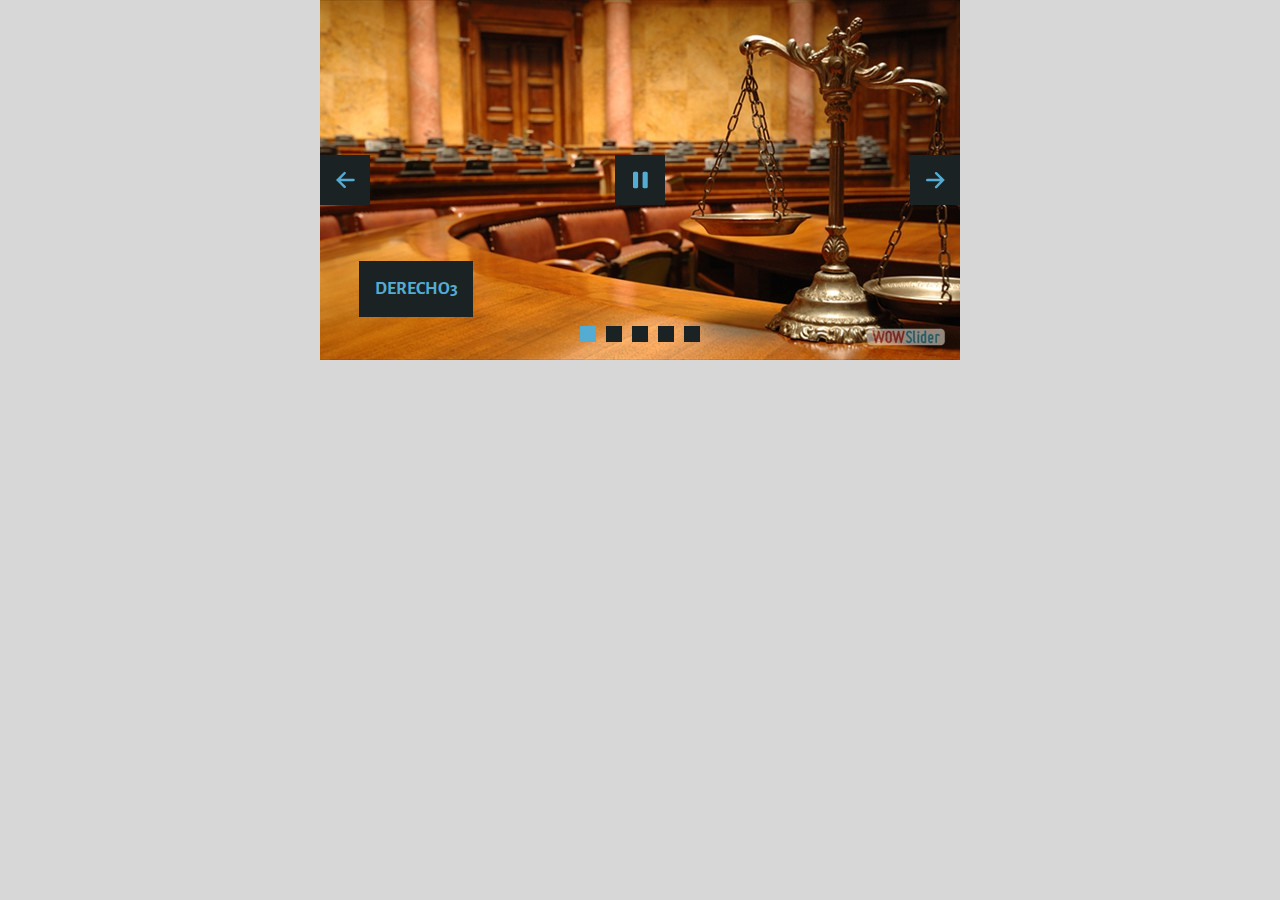
<file: visor/wowslider.html>
<!DOCTYPE html>
<html>
<head>
	<title>Wowslider.com</title>
	<meta http-equiv="content-type" content="text/html; charset=utf-8" />
	<meta name="description" content="Made with WOW Slider - Create beautiful, responsive image sliders in a few clicks. Awesome skins and animations. Wowslider.com" />
	
	<!-- Start WOWSlider.com HEAD section --> <!-- add to the <head> of your page -->
	<link rel="stylesheet" type="text/css" href="engine1/style.css" />
	<script type="text/javascript" src="engine1/jquery.js"></script>
	<!-- End WOWSlider.com HEAD section -->

</head>
<body style="background-color:#d7d7d7;margin:auto">
	
	<!-- Start WOWSlider.com BODY section --> <!-- add to the <body> of your page -->
	<div id="wowslider-container1">
	<div class="ws_images"><ul>
		<li><img src="data1/images/derecho3.jpg" alt="derecho3" title="derecho3" id="wows1_0"/></li>
		<li><img src="data1/images/derecho1.jpg" alt="derecho1" title="derecho1" id="wows1_1"/></li>
		<li><img src="data1/images/derecho2.jpg" alt="derecho2" title="derecho2" id="wows1_2"/></li>
		<li><a href="http://wowslider.com"><img src="data1/images/derecho4.jpg" alt="wowslider.com" title="derecho4" id="wows1_3"/></a></li>
		<li><img src="data1/images/derecho5.jpg" alt="derecho5" title="derecho5" id="wows1_4"/></li>
	</ul></div>
	<div class="ws_bullets"><div>
		<a href="#" title="derecho3"><span><img src="data1/tooltips/derecho3.jpg" alt="derecho3"/>1</span></a>
		<a href="#" title="derecho1"><span><img src="data1/tooltips/derecho1.jpg" alt="derecho1"/>2</span></a>
		<a href="#" title="derecho2"><span><img src="data1/tooltips/derecho2.jpg" alt="derecho2"/>3</span></a>
		<a href="#" title="derecho4"><span><img src="data1/tooltips/derecho4.jpg" alt="derecho4"/>4</span></a>
		<a href="#" title="derecho5"><span><img src="data1/tooltips/derecho5.jpg" alt="derecho5"/>5</span></a>
	</div></div><div class="ws_script" style="position:absolute;left:-99%"><a href="http://wowslider.com">wowslider.com</a> by WOWSlider.com v8.7</div>
	<div class="ws_shadow"></div>
	</div>	
	<script type="text/javascript" src="engine1/wowslider.js"></script>
	<script type="text/javascript" src="engine1/script.js"></script>
	<!-- End WOWSlider.com BODY section -->

</body>
</html>
</file>
<file: visor/engine1/style.css>
/*
 *	generated by WOW Slider 8.7
 *	template Convex
 */
@import url(https://fonts.googleapis.com/css?family=Gurajada&subset=latin,telugu);
@font-face {
  font-family: 'ws-ctrl-convex';
  src: url('ws-ctrl-convex.eot');
  src: url('ws-ctrl-convex.eot#iefix') format('embedded-opentype'),
       url('ws-ctrl-convex.svg#ws-ctrl-convex') format('svg');
  font-weight: normal;
  font-style: normal;
}
@font-face {
  font-family: 'ws-ctrl-convex';
  src: url('[data-uri]') format('woff'),
       url('[data-uri]') format('truetype');
}
#wowslider-container1 { 
	display: table;
	zoom: 1; 
	position: relative;
	width: 100%;
	max-width: 640px;
	max-height:360px;
	margin:0px auto 0px;
	z-index:90;
	text-align:left; /* reset align=center */
	font-size: 10px;
	text-shadow: none; /* fix some user styles */

	/* reset box-sizing (to boostrap friendly) */
	-webkit-box-sizing: content-box;
	-moz-box-sizing: content-box;
	box-sizing: content-box; 
}
* html #wowslider-container1{ width:640px }
#wowslider-container1 .ws_images ul{
	position:relative;
	width: 10000%; 
	height:100%;
	left:0;
	list-style:none;
	margin:0;
	padding:0;
	border-spacing:0;
	overflow: visible;
	/*table-layout:fixed;*/
}
#wowslider-container1 .ws_images ul li{
	position: relative;
	width:1%;
	height:100%;
	line-height:0; /*opera*/
	overflow: hidden;
	float:left;
	/*font-size:0;*/
	padding:0 0 0 0 !important;
	margin:0 0 0 0 !important;
}

#wowslider-container1 .ws_images{
	position: relative;
	left:0;
	top:0;
	height:100%;
	max-height:360px;
	max-width: 640px;
	vertical-align: top;
	border:none;
	overflow: hidden;
}
#wowslider-container1 .ws_images ul a{
	width:100%;
	height:100%;
	max-height:360px;
	display:block;
	color:transparent;
}
#wowslider-container1 img{
	max-width: none !important;
}
#wowslider-container1 .ws_images .ws_list img,
#wowslider-container1 .ws_images > div > img{
	width:100%;
	border:none 0;
	max-width: none;
	padding:0;
	margin:0;
}
#wowslider-container1 .ws_images > div > img {
	max-height:360px;
}

#wowslider-container1 .ws_images iframe {
	position: absolute;
	z-index: -1;
}

#wowslider-container1 .ws-title > div {
	display: inline-block !important;
}

#wowslider-container1 a{ 
	text-decoration: none; 
	outline: none; 
	border: none; 
}

#wowslider-container1  .ws_bullets { 
	float: left;
	position:absolute;
	z-index:70;
}
#wowslider-container1  .ws_bullets div{
	position:relative;
	float:left;
	font-size: 0px;
}
/* compatibility with Joomla styles */
#wowslider-container1  .ws_bullets a {
	line-height: 0;
}

#wowslider-container1  .ws_script{
	display:none;
}
#wowslider-container1 sound, 
#wowslider-container1 object{
	position:absolute;
}

/* prevent some of users reset styles */
#wowslider-container1 .ws_effect {
	position: static;
	width: 100%;
	height: 100%;
}

#wowslider-container1 .ws_photoItem {
	border: 2em solid #fff;
	margin-left: -2em;
	margin-top: -2em;
}
#wowslider-container1 .ws_cube_side {
	background: #A6A5A9;
}


#wowslider-container1.ws_gestures {
	cursor: -webkit-grab;
	cursor: -moz-grab;
	cursor: url("[data-uri]"), move;
}
#wowslider-container1.ws_gestures.ws_grabbing {
	cursor: -webkit-grabbing;
	cursor: -moz-grabbing;
	cursor: url("[data-uri]"), move;
}

/* hide controls when video start play */
#wowslider-container1.ws_video_playing .ws_bullets,
#wowslider-container1.ws_video_playing .ws_fullscreen,
#wowslider-container1.ws_video_playing .ws_next,
#wowslider-container1.ws_video_playing .ws_prev {
	display: none;
}


/* youtube/vimeo buttons */
#wowslider-container1 .ws_video_btn {
	position: absolute;
	display: none;
	cursor: pointer;
	top: 0;
	left: 0;
	width: 100%;
	height: 100%;
	z-index: 55;
}
#wowslider-container1 .ws_video_btn.ws_youtube,
#wowslider-container1 .ws_video_btn.ws_vimeo {
	display: block;
}
#wowslider-container1 .ws_video_btn div {
	position: absolute;
	background-image: url(./playvideo.png);
	background-size: 200%;
	top: 50%;
	left: 50%;
	width: 7em;
	height: 5em;
	margin-left: -3.5em;
	margin-top: -2.5em;
}
#wowslider-container1 .ws_video_btn.ws_youtube div {
	background-position: 0 0;
}
#wowslider-container1 .ws_video_btn.ws_youtube:hover div {
	background-position: 100% 0;
}
#wowslider-container1 .ws_video_btn.ws_vimeo div {
	background-position: 0 100%;
}
#wowslider-container1 .ws_video_btn.ws_vimeo:hover div {
	background-position: 100% 100%;
}

#wowslider-container1 .ws_playpause.ws_hide {
	display: none !important;
}
/* bullets */
#wowslider-container1  .ws_bullets { 
	padding: 0px; 
}
#wowslider-container1 .ws_bullets a { 
	position:relative;
	display: inline-block;
	width: 0;
	margin: 3px 5px;
	padding: 8px;	

	-webkit-perspective: 80px;
	perspective: 80px;
} 
#wowslider-container1 .ws_bullets a > span {
	position:absolute;
	display: block;
	top:0;
	right: 0;
	height:100%;
	width:100%;
	-webkit-transform-style: preserve-3d;
	transform-style: preserve-3d;

	-webkit-transition: -webkit-transform 0.5s ease;
  	transition: -webkit-transform 0.5s ease, transform 0.5s ease;
}

#wowslider-container1 .ws_bullets a > span:before,
#wowslider-container1 .ws_bullets a > span:after {
	content: '';
	display: block;
	height:100%;
	background: #54acd2;

  	-webkit-transform: rotateX(-90deg) translateZ(-8px) translateY(8px);
  	transform: rotateX(-90deg) translateZ(-8px) translateY(8px);
}
#wowslider-container1 .ws_bullets a > span:after {
	position: absolute;
	top: 0;
	left: 0;
	width: 100%;
	height: 100%;
  	background: #1A2223;
  	-webkit-transform: rotateX(0deg);
  	transform: rotateX(0deg);
}

#wowslider-container1 .ws_bullets a.ws_overbull > span,
#wowslider-container1 .ws_bullets a.ws_selbull > span {
    -webkit-transform: rotateX(-90deg) translateZ(8px) translateY(8px);
    transform: rotateX(-90deg) translateZ(8px) translateY(8px);
}




/* play/pause, arrows */
#wowslider-container1 a.ws_next,
#wowslider-container1 a.ws_prev,
#wowslider-container1 .ws_playpause {
	position:absolute;
	font: 2em "ws-ctrl-convex";
	width: 2.5em;
	height: 2.5em;
	top:50%;
	
	margin-top: -1.25em;
	color: #ffffff;
	z-index: 100;

	-webkit-perspective: 20em;
	perspective: 20em;
}
#wowslider-container1 a.ws_next {
	right: 0;
}
#wowslider-container1 a.ws_prev {
	left: 0;
}
#wowslider-container1 .ws_playpause {
	left:50%;
	margin-left:-1.25em;
}

#wowslider-container1 a.ws_next > span,
#wowslider-container1 a.ws_prev > span,
#wowslider-container1 .ws_playpause > span,
#wowslider-container1 .ws_bullets a > span {
	display: block;
	-webkit-transform-style: preserve-3d;
	transform-style: preserve-3d;

	-webkit-transition: -webkit-transform 0.5s ease;
  	transition: -webkit-transform 0.5s ease, transform 0.5s ease;
}


#wowslider-container1 a.ws_next > span:before,
#wowslider-container1 a.ws_prev > span:before,
#wowslider-container1 .ws_playpause > span:before,
#wowslider-container1 a.ws_next > span:after,
#wowslider-container1 a.ws_prev > span:after,
#wowslider-container1 .ws_playpause > span:after {
	display: block;
	text-align: center;
	line-height: 2.5em;
	height:100%;
	background: #54acd2;
	color: #1A2223;

  	-webkit-transform: rotateX(-90deg) translateZ(-1.25em) translateY(1.25em);
  	transform: rotateX(-90deg) translateZ(-1.25em) translateY(1.25em);
}
#wowslider-container1 .ws_play > span:before,
#wowslider-container1 .ws_play > span:after{
	content:"\e800";
}
#wowslider-container1 .ws_pause > span:before,
#wowslider-container1 .ws_pause > span:after{
	content:"\e801";
}
#wowslider-container1 a.ws_next > span:before,
#wowslider-container1 a.ws_next > span:after {
	content:'\e803';
}
#wowslider-container1 a.ws_prev > span:before,
#wowslider-container1 a.ws_prev > span:after {
	content:'\e802';
}

#wowslider-container1 a.ws_next > span:after,
#wowslider-container1 a.ws_prev > span:after,
#wowslider-container1 .ws_playpause > span:after {
	position: absolute;
	top: 0;
	left: 0;
	width: 100%;
	height: 100%;
  	-webkit-transform: rotateX(0deg);
  	transform: rotateX(0deg);
  	background: #1A2223;
	color: #54acd2;
}

#wowslider-container1 a.ws_next:hover > span,
#wowslider-container1 a.ws_prev:hover > span,
#wowslider-container1 .ws_playpause:hover > span {
    -webkit-transform: rotateX(-90deg) translateZ(1.25em) translateY(1.25em);
    transform: rotateX(-90deg) translateZ(1.25em) translateY(1.25em);
}/* bottom center */
#wowslider-container1  .ws_bullets {
	bottom:1.5em;
	left:50%;
}
#wowslider-container1  .ws_bullets div{
	left:-50%;
}#wowslider-container1 .ws-title{
	font: 1.3em 'Gurajada', serif;
	position: absolute;
	left: 2em;
	margin-right:10em;
	z-index: 50;

	color:#fff;
	padding: 1em;
	bottom: 30px;
	top: auto;
	opacity: 1;
}
#wowslider-container1 .ws-title div,#wowslider-container1 .ws-title span{
	display:inline-block;
	padding: 0.1em 0.6em;
	background-color: #1A2223;
	color: #54acd2;
}
#wowslider-container1 .ws-title div{
	display:block;
	margin-top:0.5em;
	font-size: 1.3em;
}
#wowslider-container1 .ws-title span{
	text-transform: uppercase;	
	font-size: 2em;
}#wowslider-container1 .ws_images > ul{
	animation: wsBasic 20s infinite;
	-moz-animation: wsBasic 20s infinite;
	-webkit-animation: wsBasic 20s infinite;
}
@keyframes wsBasic{0%{left:-0%} 10%{left:-0%} 20%{left:-100%} 30%{left:-100%} 40%{left:-200%} 50%{left:-200%} 60%{left:-300%} 70%{left:-300%} 80%{left:-400%} 90%{left:-400%} }
@-moz-keyframes wsBasic{0%{left:-0%} 10%{left:-0%} 20%{left:-100%} 30%{left:-100%} 40%{left:-200%} 50%{left:-200%} 60%{left:-300%} 70%{left:-300%} 80%{left:-400%} 90%{left:-400%} }
@-webkit-keyframes wsBasic{0%{left:-0%} 10%{left:-0%} 20%{left:-100%} 30%{left:-100%} 40%{left:-200%} 50%{left:-200%} 60%{left:-300%} 70%{left:-300%} 80%{left:-400%} 90%{left:-400%} }

#wowslider-container1 .ws_bullets  a img{
	position:absolute;
	display:block;
	text-indent:0;
	bottom:15px;
	left:-43px;
	visibility:hidden;
	max-width:none;
}
#wowslider-container1 .ws_bullets a:hover img{
	visibility:visible;
}

#wowslider-container1 .ws_bulframe div div{
	height:48px;
	overflow:visible;
	position:relative;
}
#wowslider-container1 .ws_bulframe div {
	left:0;
	overflow:hidden;
	position:relative;
	width:85px;
}
#wowslider-container1  .ws_bullets .ws_bulframe{
	position:absolute;
	display:none;
	bottom:25px;
	margin-left:8px;
	cursor:pointer;

	/* fixed bulframe hidding in Chrome */
	-webkit-transform: translateZ(0);
	-ms-transform: translateZ(0);
	-o-transform: translateZ(0);
	transform: translateZ(0);
}#wowslider-container1 .ws_bulframe div div{
	height: auto;
}

@media all and (max-width:760px) {
	#wowslider-container1 .ws_fullscreen {
		display: block;
	}
}
@media all and (max-width:400px){
	#wowslider-container1 .ws_controls,
	#wowslider-container1 .ws_bullets,
	#wowslider-container1 .ws_thumbs{
		display: none
	}
}
</file>
